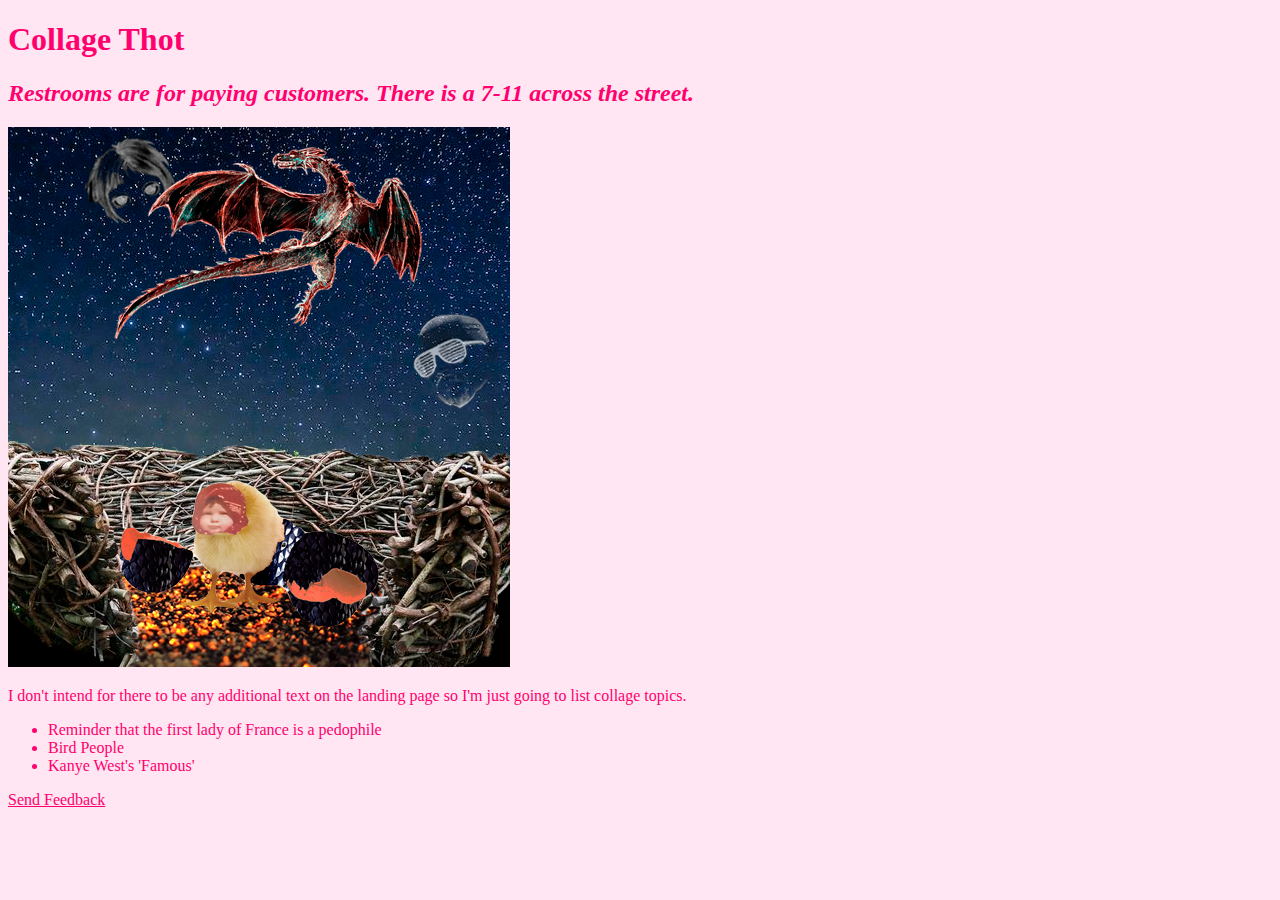
<file: unit_3/index.html>
<!DOCTYPE html>
<html>
<head><link rel="stylesheet" type="text/css" href="css/style.css"></head>
<title>CollageThot</title>
<body>  
	<h1>Collage Thot</h1>  
	<h2 id="slogan"> <i> Restrooms are for paying customers. There is a 7-11 across the street. </i> </h2>
	<img src="images/Legacy.png" alt="Dragon Hatching"/>
	<p>I don't intend for there to be any additional text on the landing page so I'm just going to list collage topics.</p>
	<ul>
		<li>Reminder that the first lady of France is a pedophile</li> 
	    <li>Bird People</li>
	    <li>Kanye West's 'Famous' </li> 
	</ul>   
	<a href = "mailto:lizzygade@gmail.com?subject = Feedback&body = Message">
Send Feedback</a>
</body>  
</html>
</file>
<file: unit_3/css/style.css>
body {
    background-color: #ffe6f2;
}

h1, h2, p, li {
    color: #ff006e;
}  
#slogan {color: #ff006e}   
 
a:link {
  color: #ff006e;
}

a:visited {
  color: black;
}

a:hover {
  color: black;
}
</file>
